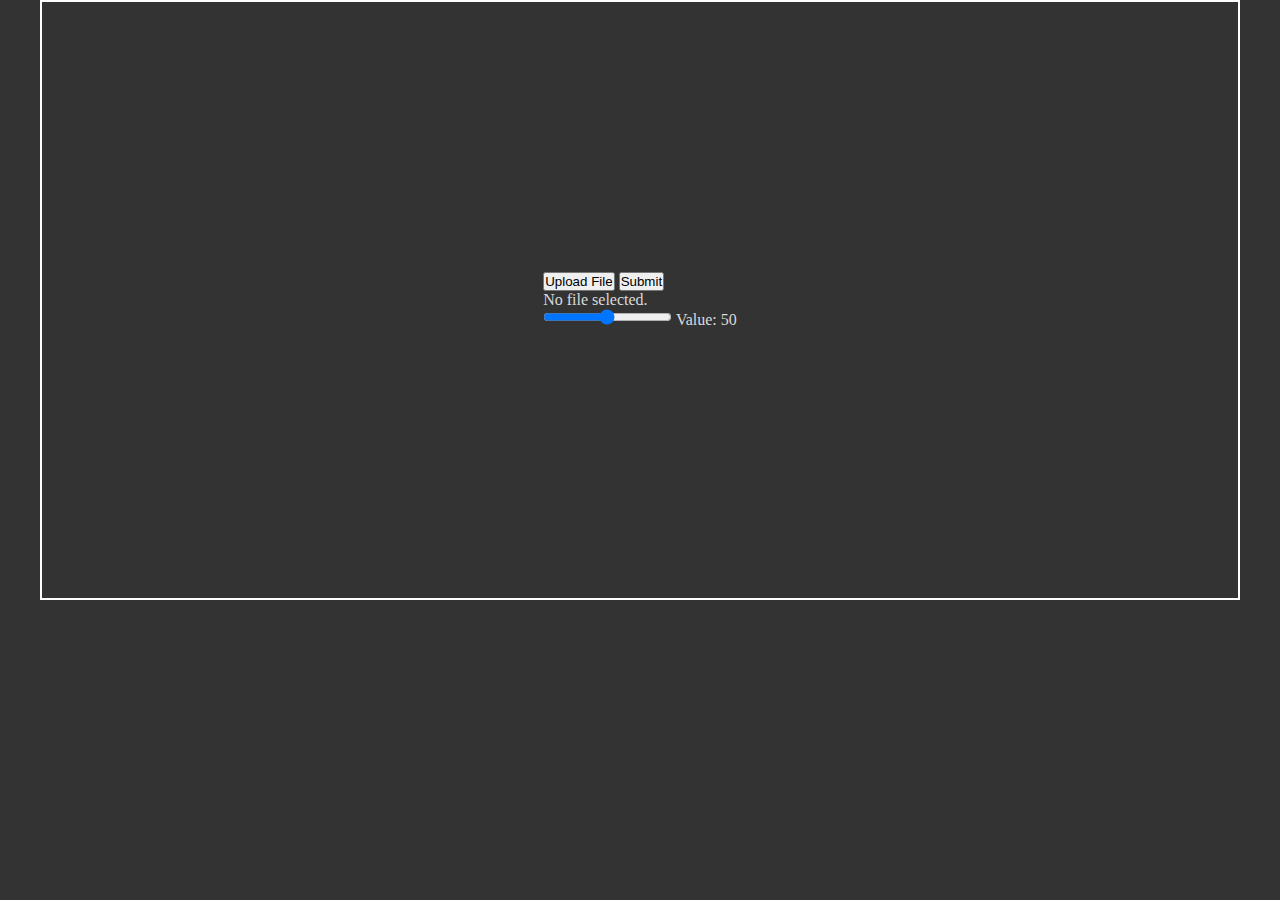
<file: templates/index.html>
<!DOCTYPE html>
<html lang="en">
  <head>
    <meta charset="UTF-8" />
    <meta name="viewport" content="width=device-width, initial-scale=1.0" />
    <title>Document</title>
    <link rel="stylesheet" href="../static/css/style.css" />
    <script src="../static/js/scripts.js"></script>
  </head>
  <body>
    <div class="mainFrame">
      <form method="post" action="/upload" enctype="multipart/form-data">
        <input
          class="hidden"
          type="file"
          name="uploads"
          autocomplete="off"
          accept=".jpg, .jpeg, .png"
          id="browserInput"
          onchange="getName()"
          required
        />

        <button type="button" onclick="openBrowser()">Upload File</button>
        <button type="submit">Submit</button>
        <div id="inputFileName">No file selected.</div>

        <div class="slidecontainer">
          <input
            type="range"
            min="1"
            max="100"
            value="50"
            class="slider"
            id="slider"
            name="quality"
          />
          Value: <span id="sliderValue"></span>
        </div>
      </form>
    </div>
  </body>
</html>
</file>
<file: static/css/style.css>
* {
  box-sizing: border-box;
  margin: 0;
  padding: 0;
}

body {
  background-color: #333333;
  color: #dadada;
  width: 1200px;
  height: 600px;
  display: block;
  margin: auto;
  padding: auto;
  border: 2px solid white;
}

.mainFrame {
  display: flex;
  position: relative;
  flex-direction: column;
  align-items: center;
  justify-content: center;
  height: 100%;
  width: 100%;
}

.img-comp-container {
  position: relative;
  height: 200px; /*should be the same height as the images*/
}

.img-comp-img {
  position: absolute;
  width: auto;
  height: auto;
  overflow: hidden;
}

.img-comp-img img {
  display: block;
  vertical-align: middle;
}

.img-comp-slider {
  position: absolute;
  z-index: 9;
  cursor: ew-resize;
  /*set the appearance of the slider:*/
  width: 40px;
  height: 40px;
  background-color: #2196f3;
  opacity: 0.7;
  border-radius: 50%;
}

.hidden {
  display: none;
}
</file>
